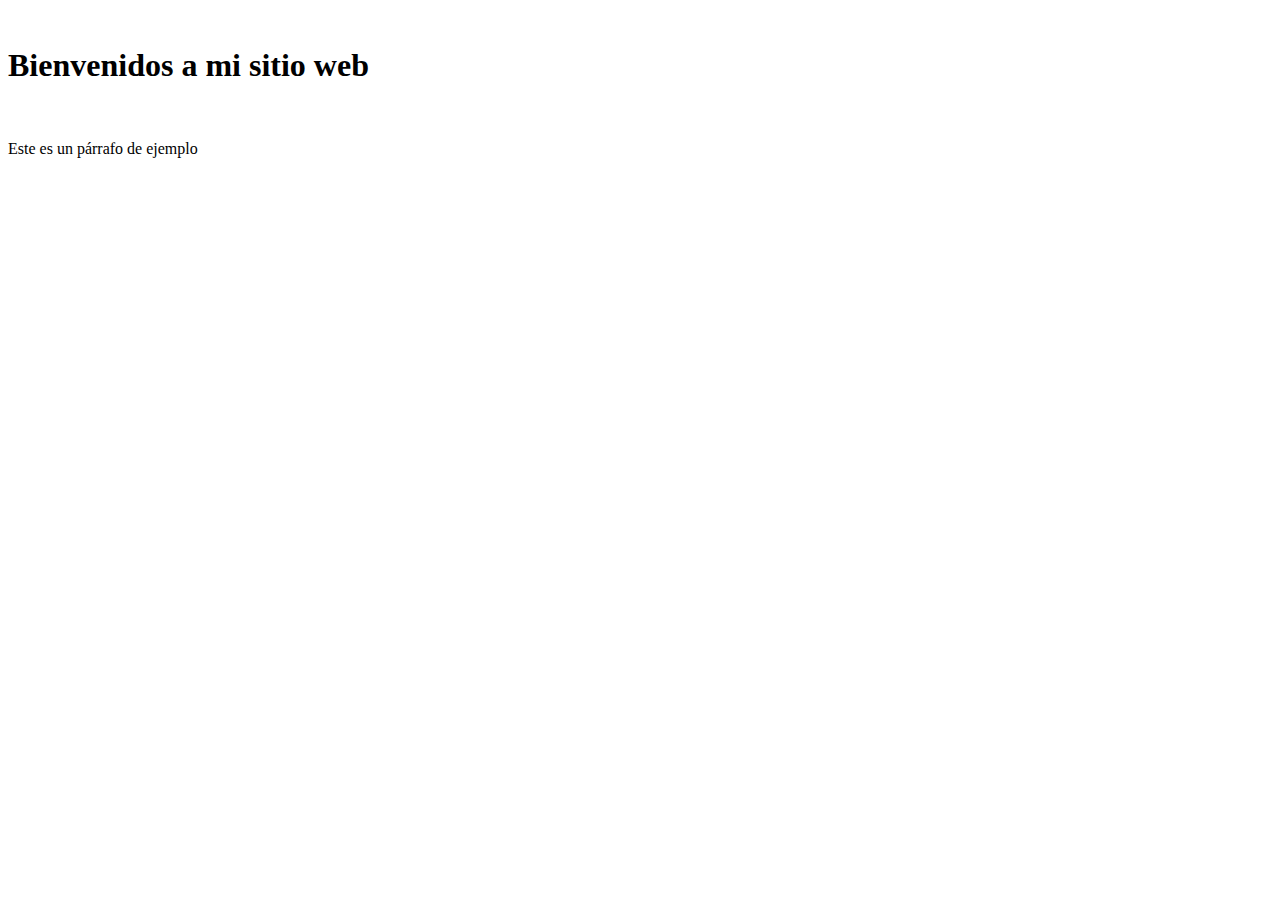
<file: 1-html/index1.html>
<!DOCTYPE html>
<html lang="es">
<head>
    <meta charset="UTF-8">
    <meta name="viewport" content="width=device-width, initial-scale=1.0">
    <title>Mi primera página</title>
</head>
<body>
    <h1>Bienvenidos a mi sitio web</h1>
    <p>Este es un párrafo de ejemplo</p>
</body></html>
</file>
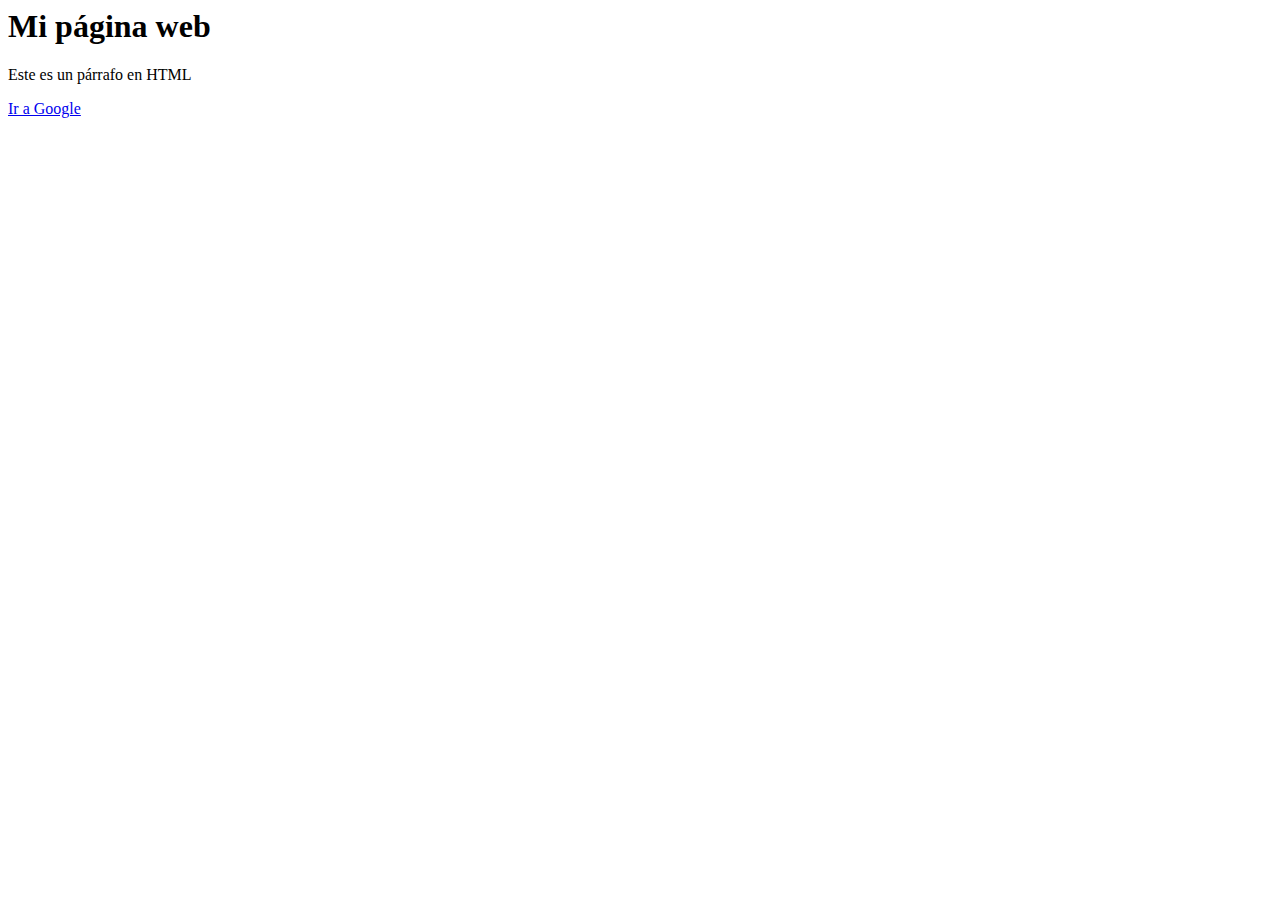
<file: 1-html/index2.html>
<html>
<head>
<title>Ejemplo de HTML</title>
</head>
<body>
    <h1>Mi página web</h1>
    <p>Este es un párrafo en HTML</p>
    <a href="https://www.google.com" target="_blank">Ir a Google</a>
</body>
</html>
</file>
